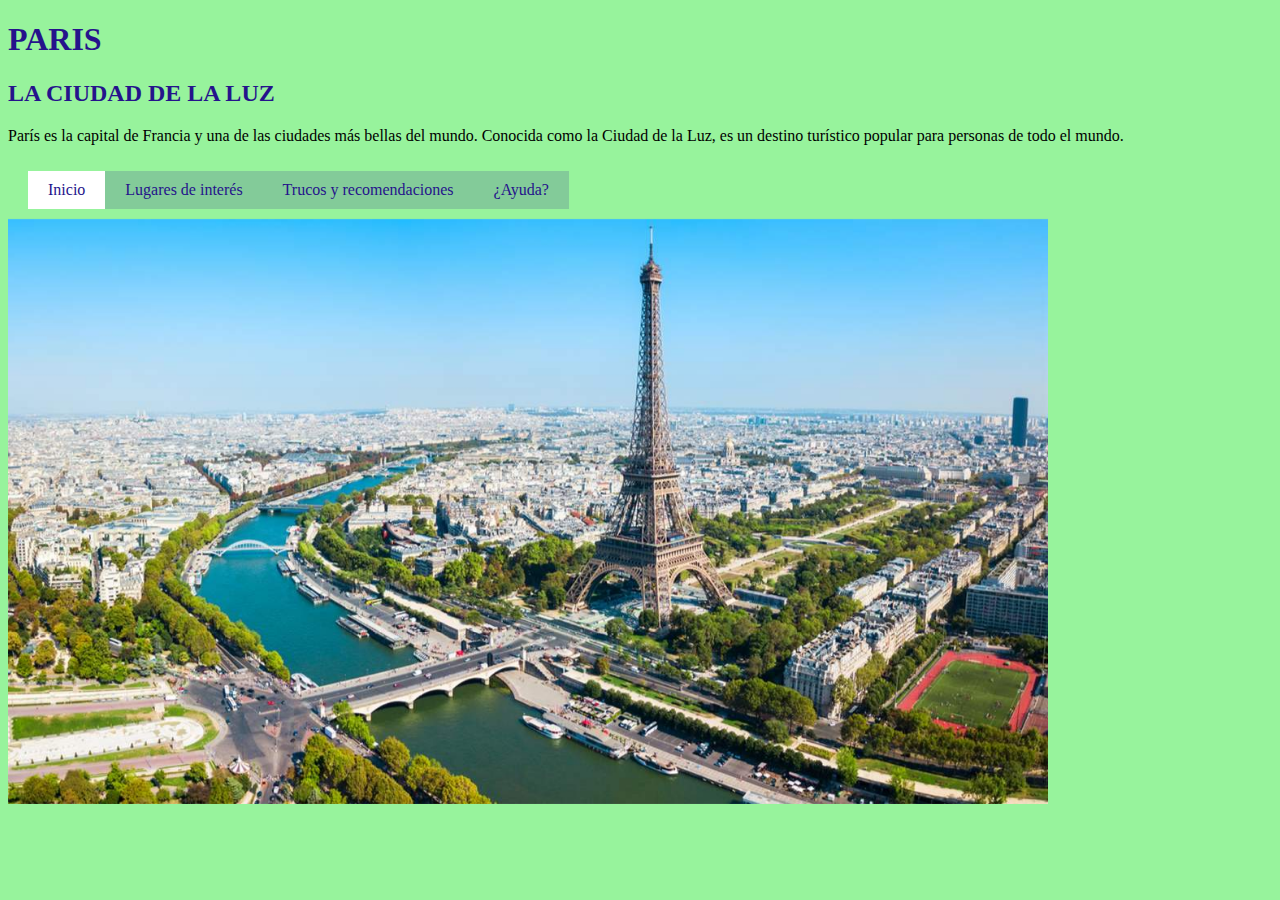
<file: index.html>
<!DOCTYPE html>
<html lang="en">
<head>
	<meta charset="UTF-8">
	<meta http-equiv="X-UA-Compatible" content="IE=edge">
	<meta name="viewport" content="width=device-width, initial-scale=1.0">
	<title>Paris</title>
	<link rel="stylesheet" href="estilos_inicio.css">
</head>
<body>
	<h1>PARIS</h1>
    <h2>LA CIUDAD DE LA LUZ</h2>
	<p>París es la capital de Francia y una de las ciudades
		 más bellas del mundo. Conocida como la Ciudad de la
		  Luz, es un destino turístico popular para personas de todo el mundo.</p>
	<nav>
		<a href="index.html">Inicio</a>
		<a href="lugares.html">Lugares de interés</a>
		<a href="trucos.html">Trucos y recomendaciones</a>
	<a href="ayuda.html">¿Ayuda?</a>
	</nav>
	<img src="portada.jpg" alt="Torre Eiffel en París">
</body>
</html>
</file>
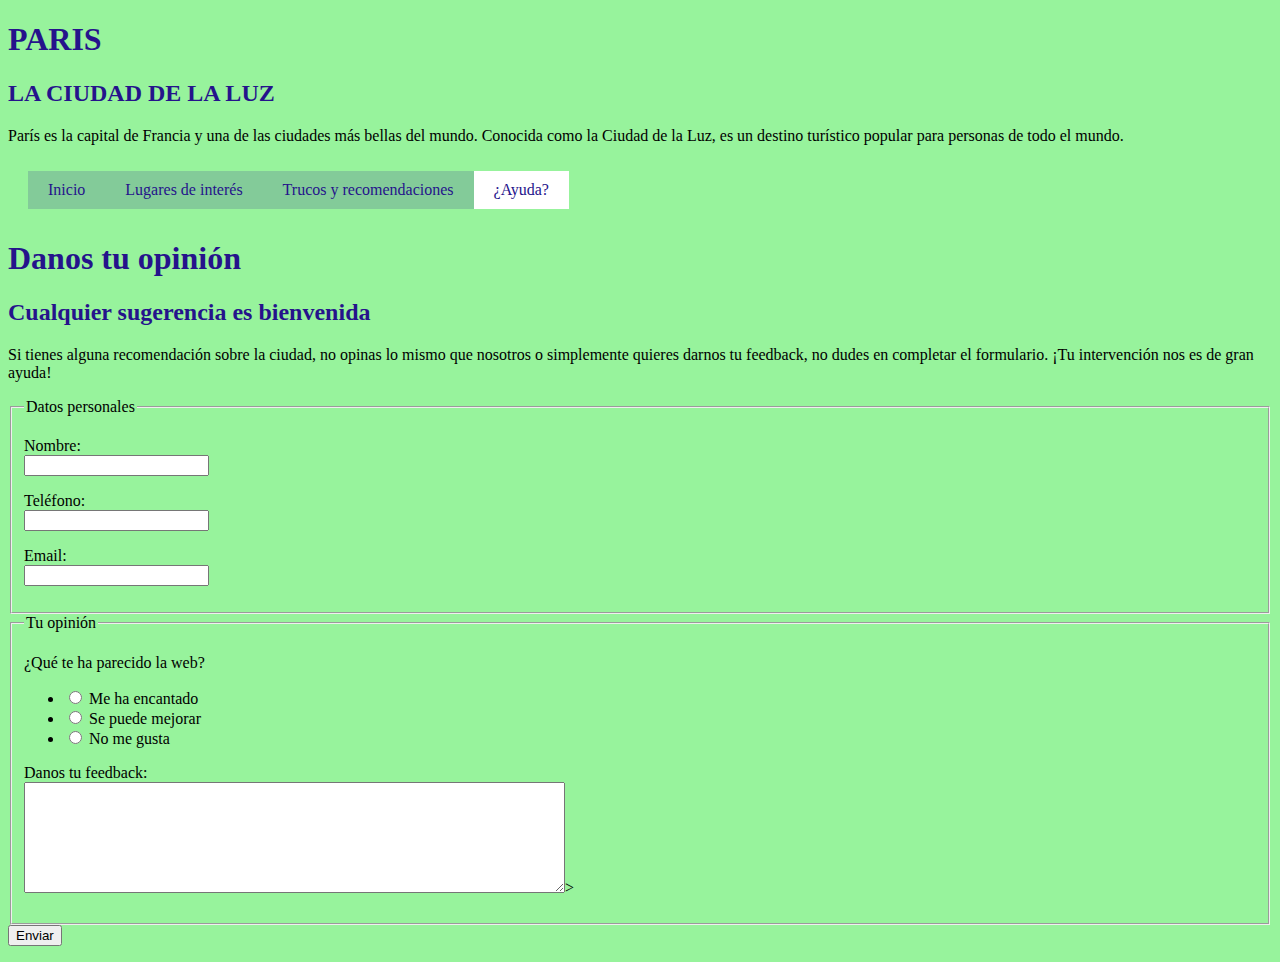
<file: ayuda.html>
<!DOCTYPE html>
<html lang="en">
<head>
    <meta charset="UTF-8">
    <meta http-equiv="X-UA-Compatible" content="IE=edge">
    <meta name="viewport" content="width=device-width, initial-scale=1.0">
    <title>Ayuda</title>
    <link rel="stylesheet" href="estilos_ayuda.css">

</head>
<body>
    <h1>PARIS</h1>
    <h2>LA CIUDAD DE LA LUZ</h2>
	<p>París es la capital de Francia y una de las ciudades
		 más bellas del mundo. Conocida como la Ciudad de la
		  Luz, es un destino turístico popular para personas
          de todo el mundo.
        </p> 
	<nav>
		<a href="index.html">Inicio</a>
		<a href="lugares.html">Lugares de interés</a>
        <a href="trucos.html">Trucos y recomendaciones</a>
		<a href="ayuda.html">¿Ayuda?</a>
	</nav>
    <h1>Danos tu opinión</h1>
    <h2>Cualquier sugerencia es bienvenida</h2>
    <p>Si tienes alguna recomendación sobre la ciudad,
         no opinas lo mismo que nosotros o simplemente
          quieres darnos tu feedback, no dudes en completar
           el formulario. ¡Tu intervención nos es de gran
            ayuda!</p>
            <form action="enviar.html" method="get">
                <fieldset>
                 <legend>Datos personales</legend>
                 <p>
                  <label for="name_id">Nombre:</label><br>
                  <input type="text" id="nombre" name="nombre" required>
                 </p>
                 <p>
                  <label for="phone_id">Teléfono:</label><br>
                  <input type="tel" id="telefono" name="telefono" required>
                 </p>
                 <p>
                  <label for="email_id">Email:</label><br>
                  <input type="email" id="email" name="email" required>                 </p>
                </fieldset>
                <fieldset>
                 <legend>Tu opinión</legend>
                 
                 <p>¿Qué te ha parecido la web?
                  <ul>
                   <li>
                    <input type="radio" id="gusta" name="opinion" value="me_gusta" required>
                    <label for="me_ha_encantado">Me ha encantado</label>
                   </li>
                   <li>
                    <input type="radio" id="mejorar" name="opinion" value="mejorar" required>
                    <label for="se_puede_mejorar">Se puede mejorar</label>
                   </li>
                   <li>
                    <input type="radio" id="no_gusta" name="opinion" value="no_gusta" required>
                    <label for="no_me_gusta">No me gusta</label>
                   </li>
                  </ul>
                 </p>
                 <p>
                    <label for="mensaje">Danos tu feedback:</label><br>
                    <textarea id="mensaje" name="mensaje" rows="7" cols="65"></textarea>></textarea>
                 </p>                 
                </fieldset>
                <button type="submit">Enviar</button>
            </form>
            <p id="mensaje"></p>
      
</body>
</html>
</file>
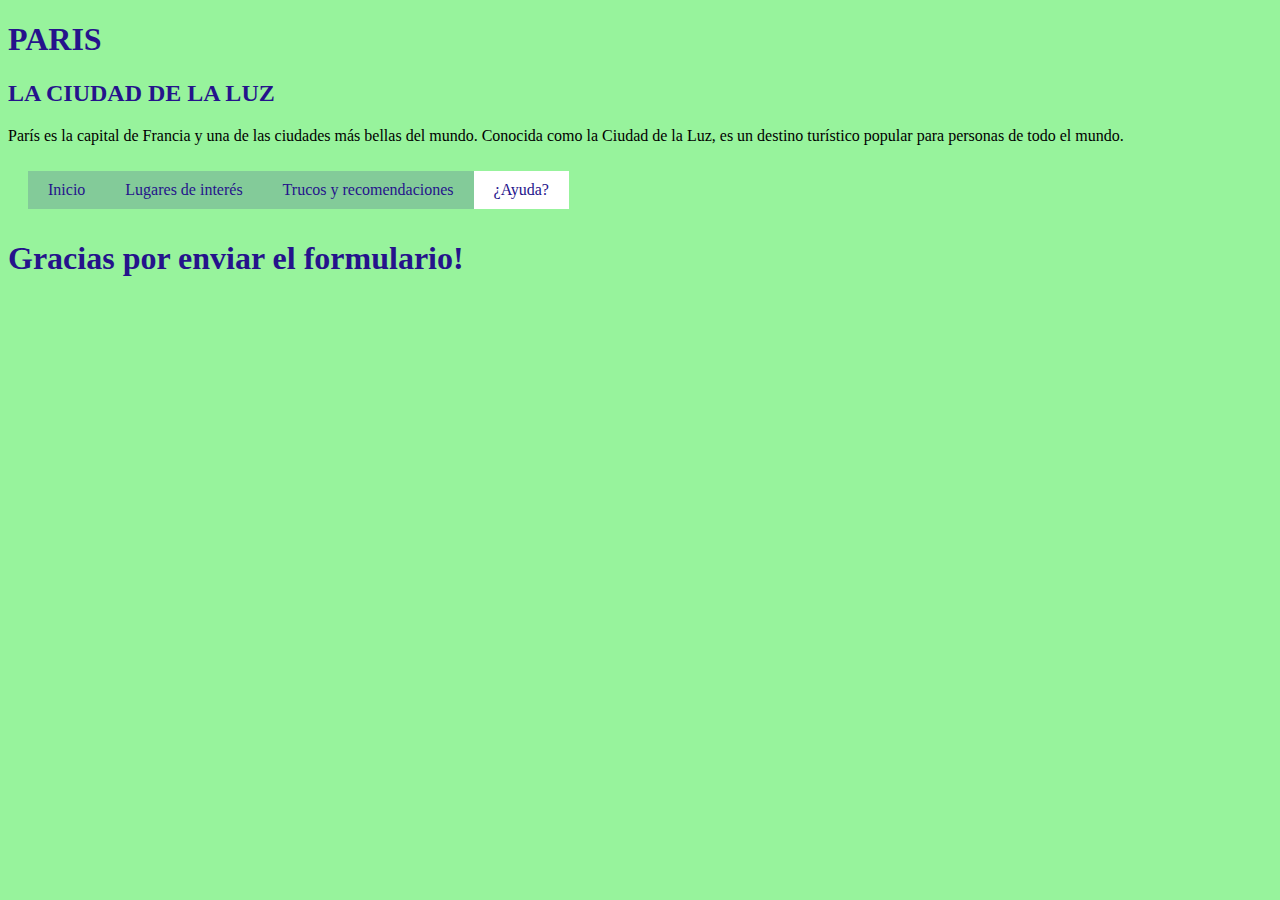
<file: enviar.html>
<!DOCTYPE html>
<html lang="en">
<head>
    <meta charset="UTF-8">
    <meta http-equiv="X-UA-Compatible" content="IE=edge">
    <meta name="viewport" content="width=device-width, initial-scale=1.0">
    <title>Enviar</title>
    <link rel="stylesheet" href="estilos_ayuda.css">

</head>
<body>
    <h1>PARIS</h1>
    <h2>LA CIUDAD DE LA LUZ</h2>
	<p>París es la capital de Francia y una de las ciudades
		 más bellas del mundo. Conocida como la Ciudad de la
		  Luz, es un destino turístico popular para personas
          de todo el mundo.
        </p> 
	<nav>
		<a href="index.html">Inicio</a>
		<a href="lugares.html">Lugares de interés</a>
        <a href="trucos.html">Trucos y recomendaciones</a>
		<a href="ayuda.html">¿Ayuda?</a>
	</nav>
    <h1>Gracias por enviar el formulario!</h1>
</body>
</html>
</file>
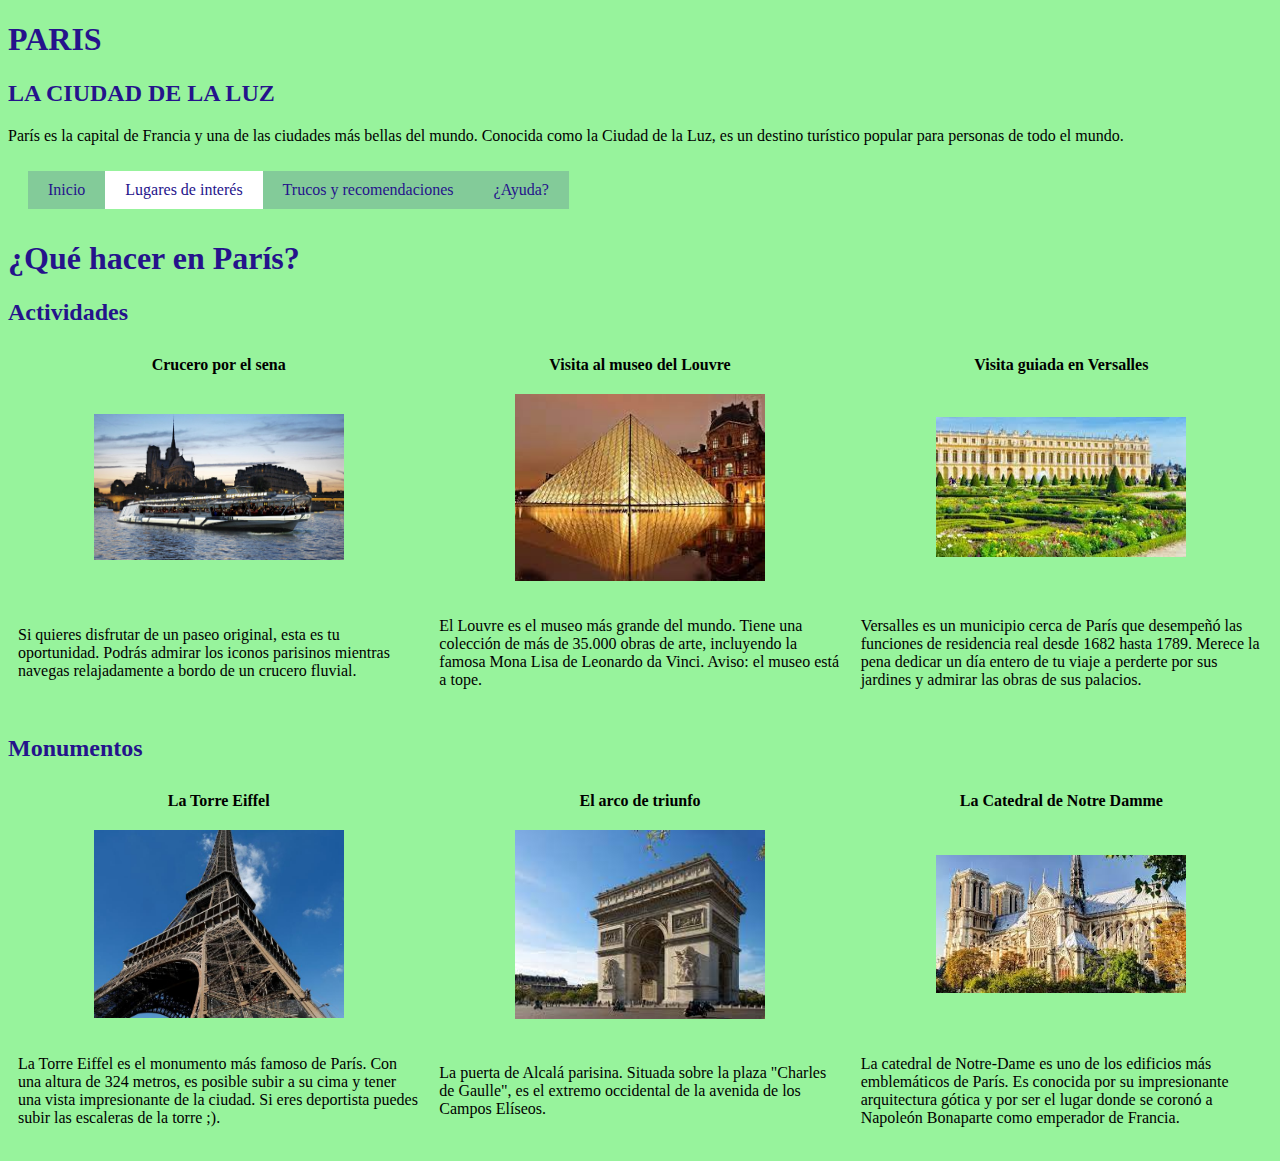
<file: lugares.html>
<!DOCTYPE html>
<html lang="en">
<head>
    <meta charset="UTF-8">
    <meta http-equiv="X-UA-Compatible" content="IE=edge">
    <meta name="viewport" content="width=device-width, initial-scale=1.0">
    <title>Lugares</title>
    <link rel="stylesheet" href="estilos_lugares.css">

</head>
<body>
    <h1>PARIS</h1>
    <h2>LA CIUDAD DE LA LUZ</h2>
	<p>París es la capital de Francia y una de las ciudades
		 más bellas del mundo. Conocida como la Ciudad de la
		  Luz, es un destino turístico popular para personas
          de todo el mundo.
        </p>   
	<nav>
		<a href="index.html">Inicio</a>
        <a href="lugares.html">Lugares de interés</a>
		<a href="trucos.html">Trucos y recomendaciones</a>
		<a href="ayuda.html">¿Ayuda?</a>
	</nav>
    <h1>¿Qué hacer en París?</h1>
    <h2>Actividades</h2>
     <table>
		<tr>
			<th>Crucero por el sena</th>
			<th>Visita al museo del Louvre</th>
			<th>Visita guiada en Versalles</th>
		</tr>
		<tr>
			<td>
                <img src="sena.jpg" width="250" alt="Torre Eiffel de noche">
            </td>
			<td><img src="louvre.jpg" width="250" alt="Museo del Louvre en París"></td>
			<td><img src="versalles.jpg" width="250" alt="Catedral de Notre-Dame en París"></td>
		</tr>
		<tr>
			<td>
                <p>Si quieres disfrutar de un paseo original, esta es tu 
                    oportunidad. Podrás admirar los iconos parisinos 
                    mientras navegas relajadamente a bordo de un crucero 
                    fluvial.</p>
            </td>
			<td>
                <p>El Louvre es el museo más grande del mundo. Tiene una
                    colección de más de 35.000 obras de arte, incluyendo
                     la famosa Mona Lisa de Leonardo da Vinci. Aviso: el
                      museo está a tope.</p>
            </td>
			<td>
                <p>Versalles es un municipio cerca de París
                     que desempeñó las funciones de residencia
                     real desde 1682 hasta 1789. Merece la
                      pena dedicar un día entero de tu viaje
                       a perderte por sus jardines y admirar
                        las obras de sus palacios. </p>
            </td>
		</tr>
	</table>

    <h2>Monumentos</h2>
     <table>
		<tr>
			<th>La Torre Eiffel</th>
			<th>El arco de triunfo</th>
			<th>La Catedral de Notre Damme</th>
		</tr>
		<tr>
			<td>
                <img src="torre_eiffel.jpg" width="250" alt="Torre Eiffel de noche">
            </td>
			<td><img src="arcotriunfo.jpg" width="250" alt="Museo del Louvre en París"></td>
			<td><img src="notredame.jpg" width="250" alt="Catedral de Notre-Dame en París"></td>
		</tr>
		<tr>
			<td>
                <p>La Torre Eiffel es el monumento más famoso de París. 
                    Con una altura de 324 metros, es posible subir a su 
                    cima y tener una vista impresionante de la ciudad. 
                    Si eres deportista puedes subir las escaleras de la torre ;).</p>
            </td>
			<td>
                <p>La puerta de Alcalá parisina. Situada sobre la plaza
                    "Charles de Gaulle", es el extremo occidental de 
                    la avenida de los Campos Elíseos.</p>
            </td>
			<td>
                <p>La catedral de Notre-Dame es uno de los edificios más 
                    emblemáticos de París. Es conocida por su 
                    impresionante arquitectura gótica y por ser el lugar 
                    donde se coronó a Napoleón Bonaparte como emperador 
                    de Francia.</p>
            </td>
		</tr>
	</table>
    
</body>
</html>
</file>
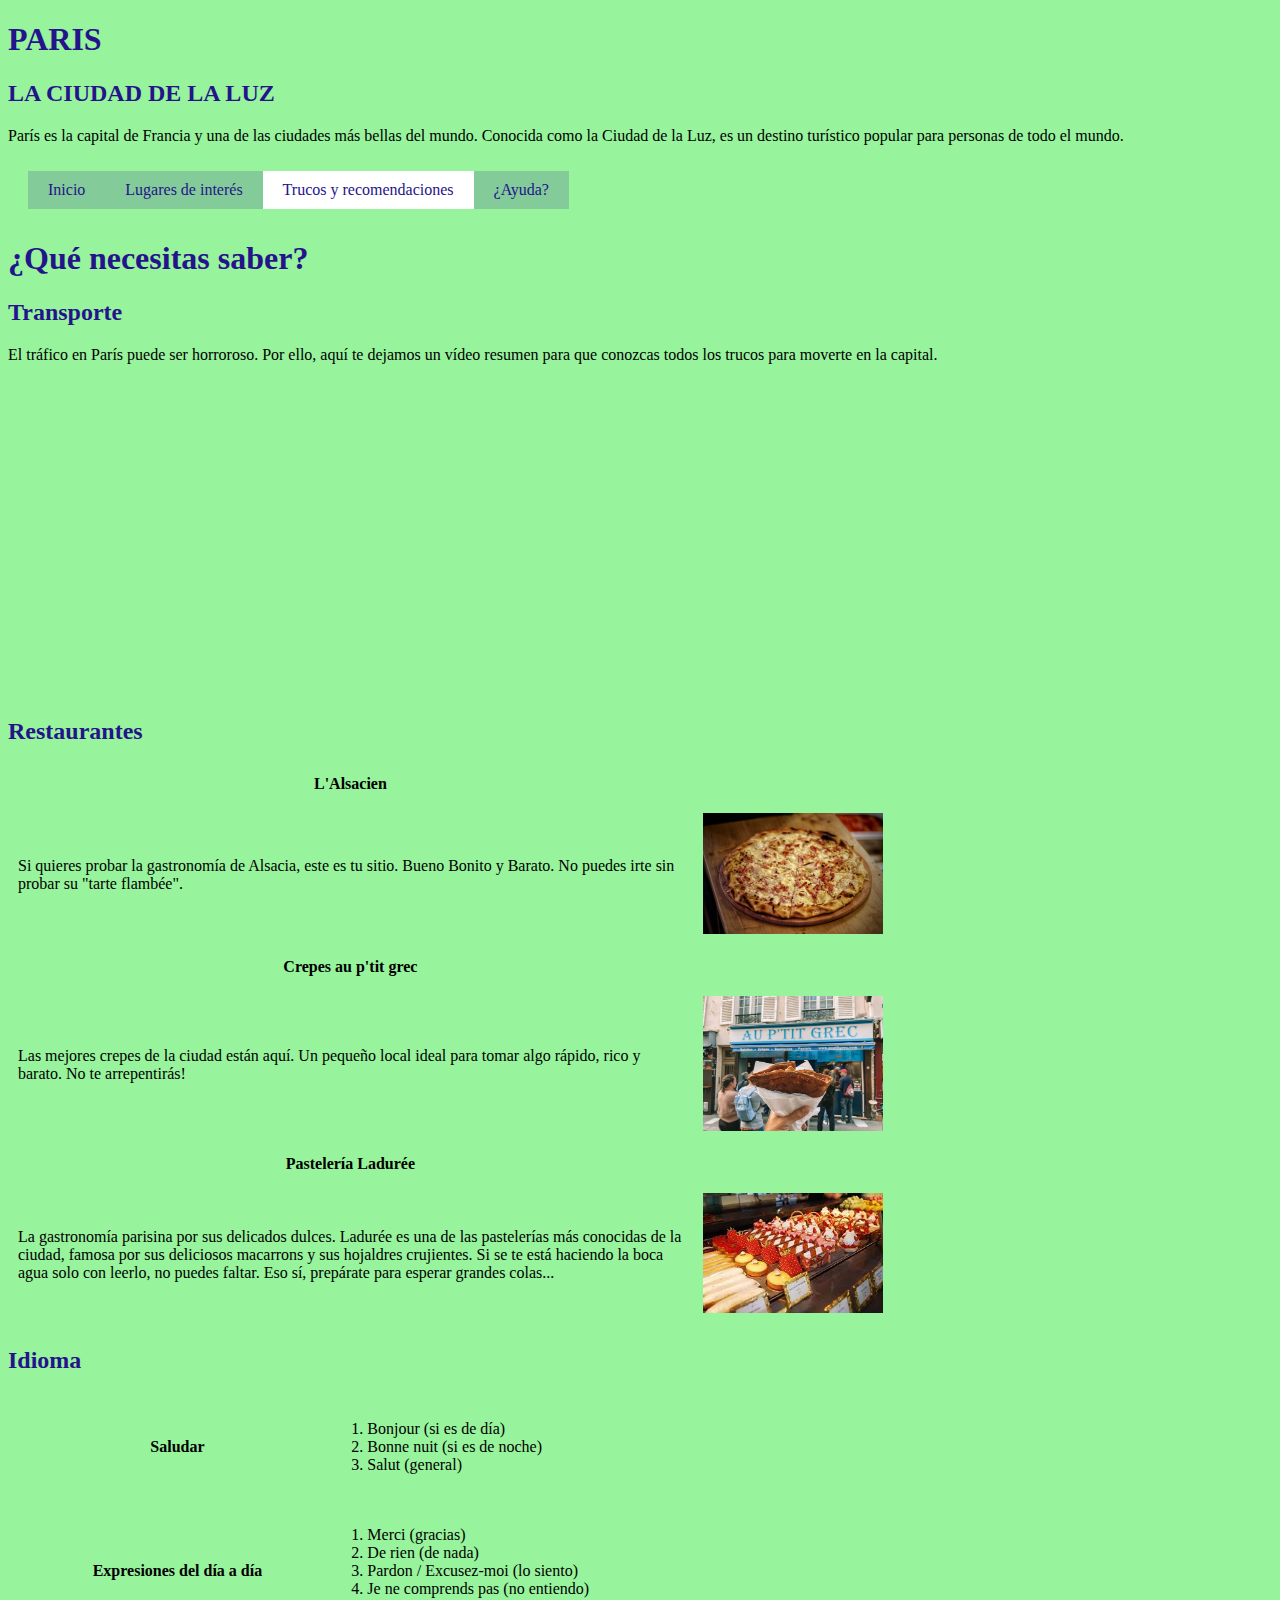
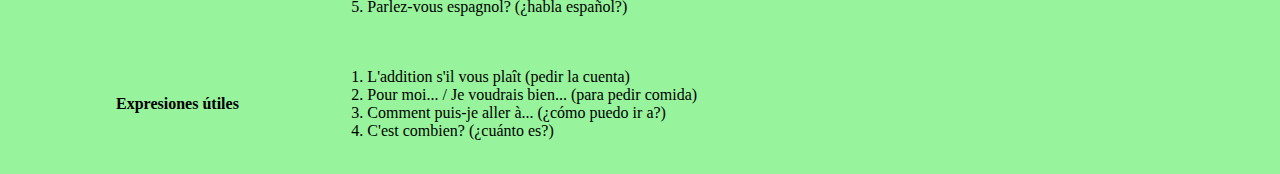
<file: trucos.html>
<!DOCTYPE html>
<html lang="en">
<head>
    <meta charset="UTF-8">
    <meta http-equiv="X-UA-Compatible" content="IE=edge">
    <meta name="viewport" content="width=device-width, initial-scale=1.0">
    <title>Trucos</title>
    <link rel="stylesheet" href="estilos_trucos.css">

</head>
<body>
    <h1>PARIS</h1>
    <h2>LA CIUDAD DE LA LUZ</h2>
	<p>París es la capital de Francia y una de las ciudades
		 más bellas del mundo. Conocida como la Ciudad de la
		  Luz, es un destino turístico popular para personas
          de todo el mundo.
        </p>     
	<nav>
		<a href="index.html">Inicio</a>
		<a href="lugares.html">Lugares de interés</a>
        <a href="trucos.html">Trucos y recomendaciones</a>
		<a href="ayuda.html">¿Ayuda?</a>
	</nav>
    <h1>¿Qué necesitas saber?</h1>
    <h2>Transporte</h2>
        <p>El tráfico en París puede ser horroroso.
             Por ello, aquí te dejamos un vídeo resumen para
              que conozcas todos los trucos para moverte en
               la capital.</p>
               <iframe width="560" height="315"
               src="https://www.youtube.com/embed/4EV6wGUp2Fw" 
               title="YouTube video player" frameborder="0" 
               allow="accelerometer; autoplay; clipboard-write; 
               encrypted-media; gyroscope; picture-in-picture;
                web-share" allowfullscreen></iframe>    
		

    <h2>Restaurantes</h2>
     <table>
		<tr>
			<th>L'Alsacien</th>
		</tr>
		<tr>
			<td>
                <p>Si quieres probar la gastronomía de Alsacia,
                    este es tu sitio. Bueno Bonito y Barato.
                    No puedes irte sin probar su "tarte flambée".</p>
            </td>
			<td><img src="alsacien.jpg" width="180" alt="su deliciosa tarte flambée"></td>
		</tr>
		<tr>
			<th>Crepes au p'tit grec</th>
		</tr>
		<tr>
			<td>
                <p>Las mejores crepes de la ciudad están aquí.
                    Un pequeño local ideal para tomar algo 
                    rápido, rico y barato. No te arrepentirás!
                </p>
            </td>
			<td><img src="crepes.jpg" width="180" alt="au ptit grec"></td>
		</tr>
        <tr>
			<th>Pastelería Ladurée</th>
		</tr>
		<tr>
			<td>
                <p>La gastronomía parisina por sus delicados dulces. Ladurée es una de las pastelerías más conocidas de la ciudad, famosa por sus deliciosos macarrons y sus hojaldres crujientes. Si se te está haciendo la boca agua solo con leerlo, no puedes faltar. Eso sí, prepárate para esperar grandes colas... </p>
            </td>
			<td><img src="laduree.jpg" width="180" alt="macarrons"></td>
		</tr>
	</table>
    <h2>Idioma</h2>
    <table id="id_idiomas">
        <tr>
            <td>
                <th>Saludar</th>
            </td>
            <td>
                <ol>
                    <li>Bonjour (si es de día)</li>
                    <li>Bonne nuit (si es de noche)</li>
                    <li>Salut (general)</li>
                  </ol>
            </td>
        </tr>
        <tr>
            <td>
                <th>Expresiones del día a día</th>
            </td>
            <td>
                <ol>
                    <li>Merci (gracias)</li>
                    <li>De rien (de nada)</li>
                    <li>Pardon / Excusez-moi (lo siento)</li>
                    <li>Je ne comprends pas (no entiendo)</li>
                    <li>Parlez-vous espagnol? (¿habla español?)</li>
                  </ol>
            </td>
        </tr>
        <tr>
            <td>
                <th>Expresiones útiles</th>
            </td>
            <td>
                <ol>
                    <li>L'addition s'il vous plaît (pedir la cuenta)</li>
                    <li>Pour moi... / Je voudrais bien... (para pedir comida)</li>
                    <li>Comment puis-je aller à... (¿cómo puedo ir a?)</li>
                    <li>C'est combien? (¿cuánto es?)</li>
                  </ol>
            </td>
        </tr>
    </table id="id_idiomas">
    
</body>
</html>
</file>
<file: estilos_inicio.css>
body {
    background-color: #21e62b77;
  }
  h1, h2, h3 {
    color: #25138b;
    font-family: Times New Roman, sans-serif;
  }

  p{
    width: 100;
    font-family: Times New Roman, sans-serif;

  }
  
  nav{
    position:static;
    display: flex;
    width: 100%;
    background-color:none;
    border: none;
    color: white;
    padding: 10px 20px;
    text-align: center;
    font-size: 16px;
    font-family: Arial, sans-serif;
  }
  a {
    background-color:#25138b2d;
    border: none;
    color: #25138b;
    padding: 10px 20px;
    text-align: center;
    text-decoration: none;
    display: inline-block;
    font-size: 16px;
    font-family: Times New Roman, sans-serif;
  }

  nav a:hover, nav a:focus {
    background-color: #fff;
  }

  a[href="index.html"] {
    background-color: #fff;
  }  
  
  img {
    position: fixed;
    max-width: 100%;
    max-height: 65%;
  }
</file>
<file: estilos_ayuda.css>
body {
    background-color: #21e62b77;
  }
  h1, h2, h3 {
    color: #25138b;
    font-family: Times New Roman, sans-serif;
  }

  p{
    width: 100;
    font-family: Times New Roman, sans-serif;

  }
  
  nav{
    position:static;
    display: flex;
    width: 100%;
    background-color:none;
    border: none;
    color: white;
    padding: 10px 20px;
    text-align: center;
    font-size: 16px;
    font-family: Arial, sans-serif;
  }
  a {
    background-color:#25138b2d;
    border: none;
    color: #25138b;
    padding: 10px 20px;
    text-align: center;
    text-decoration: none;
    display: inline-block;
    font-size: 16px;
    font-family: Times New Roman, sans-serif;
  }

  nav a:hover, nav a:focus {
    background-color: #fff;
  }

  a[href="ayuda.html"] {
    background-color: #fff;
  }
</file>
<file: estilos_lugares.css>
body {
    background-color: #21e62b77;
  }
  h1, h2, h3 {
    color: #25138b;
    font-family: Times New Roman, sans-serif;
  }

  p{
    width: 100;
    font-family: Times New Roman, sans-serif;

  }
  
  nav{
    position:static;
    display: flex;
    width: 100%;
    background-color:none;
    border: none;
    color: white;
    padding: 10px 20px;
    text-align: center;
    font-size: 16px;
    font-family: Arial, sans-serif;
  }
  a {
    background-color:#25138b2d;
    border: none;
    color: #25138b;
    padding: 10px 20px;
    text-align: center;
    text-decoration: none;
    display: inline-block;
    font-size: 16px;
    font-family: Times New Roman, sans-serif;
  }

  nav a:hover, nav a:focus {
    background-color: #fff;
  }

  a[href="lugares.html"] {
    background-color: #fff;
  } 

  table {
    border-collapse: collapse;
    border: 2px;
    width: 100%;
  }
  td, th {
    border: 1px ;
    padding: 10px;
    width: 33%;
  }
  table img {
    display: block;
    margin: 0 auto;
  }
</file>
<file: estilos_trucos.css>
body {
    background-color: #21e62b77;
  }
  h1, h2, h3 {
    color: #25138b;
    font-family: Times New Roman, sans-serif;
  }

  p{
    width: 100;
    font-family: Times New Roman, sans-serif;

  }
  
  nav{
    position:static;
    display: flex;
    width: 100%;
    background-color:none;
    border: none;
    color: white;
    padding: 10px 20px;
    text-align: center;
    font-size: 16px;
    font-family: Arial, sans-serif;
  }
  a {
    background-color:#25138b2d;
    border: none;
    color: #25138b;
    padding: 10px 20px;
    text-align: center;
    text-decoration: none;
    display: inline-block;
    font-size: 16px;
    font-family: Times New Roman, sans-serif;
  }

  nav a:hover, nav a:focus {
    background-color: #fff;
  }

  a[href="trucos.html"] {
    background-color: #fff;
  }  

  table {
    border-collapse: collapse;
    border: 2px;
    width: 70%;
  }
  td, th {
    border: 1px;
    padding: 10px;

  }
</file>
